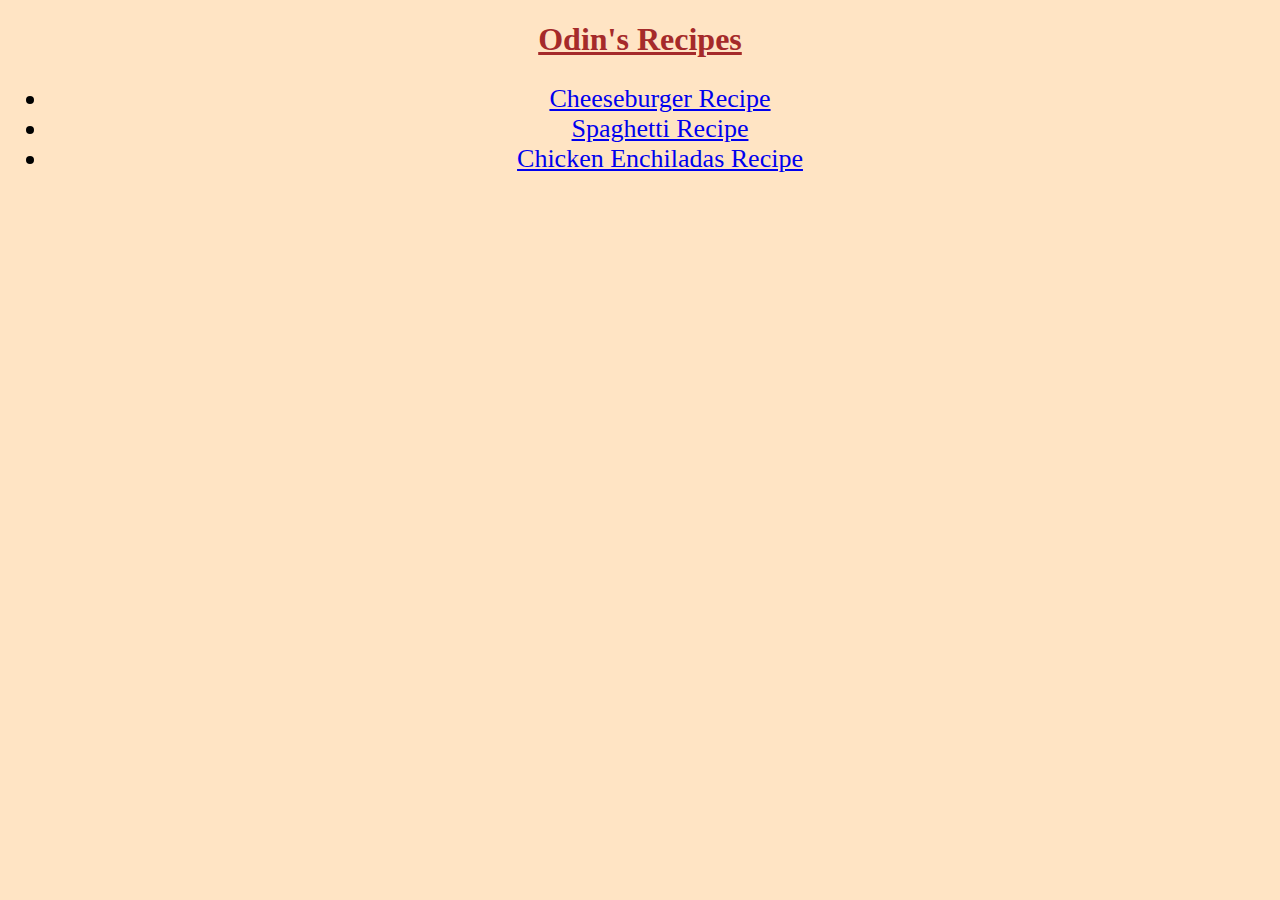
<file: index.html>
<!DOCTYPE html>
    <html lang="en">
        <head>
            <meta charset="utf-8">
            <title> Odin's Recipes</title>
            <link rel="stylesheet" href="styles.css">
        </head>

        <body> 
            <h1>Odin's Recipes</h1>
            <ul class="topic">
                <li><a href="recipes/burger.html">Cheeseburger Recipe</a></li>
                <li><a href="recipes/spaghetti.html">Spaghetti Recipe</a></li>
                <li><a href="recipes/enchiladas.html">Chicken Enchiladas Recipe</a>
            </ul>
        </body>

    </html>
</file>
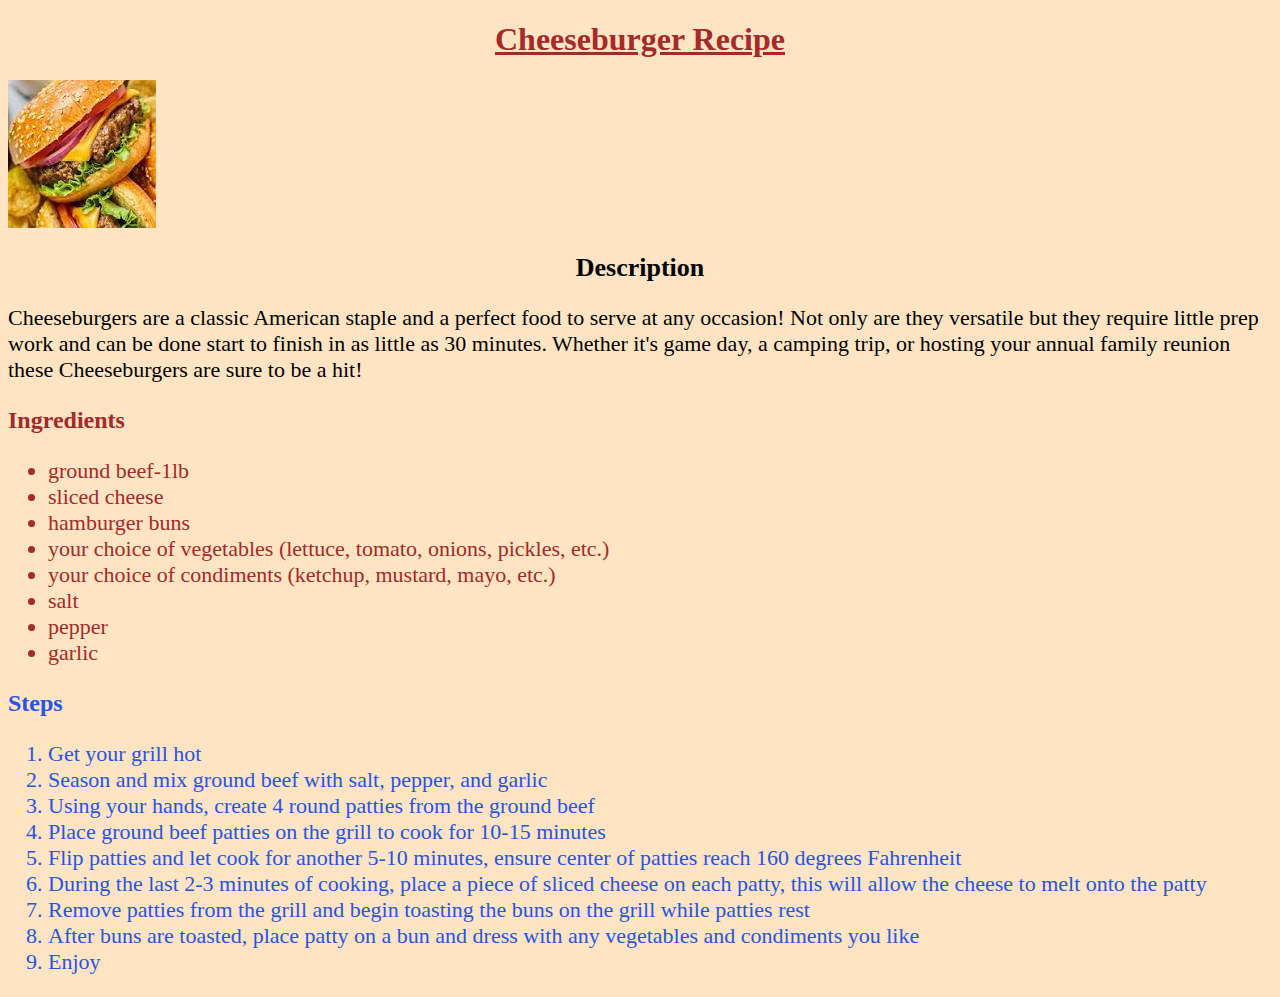
<file: recipes/burger.html>
<!DOCTYPE html>
<html lang="en">
    <head>
        <meta charset="utf-8">
        <title>Cheeseburger Recipe</title>
        <link rel="stylesheet" href="../styles.css">
        <link rel="stylesheet" href="style.css">
    </head>

    <body>
        <h1>Cheeseburger Recipe</h1>
        <img src="../images/cheeseburger.jpg" alt="juicy cheeseburger loaded with toppings">
        <h2>Description</h2>
            <p class="para">Cheeseburgers are a classic American staple and a perfect food to serve at any occasion! Not only are they versatile but they require little prep work and can be done start to finish in as little as 30 minutes.
            Whether it's game day, a camping trip, or hosting your annual family reunion these Cheeseburgers are sure to be a hit!</p>
        <h3 class="ingr">Ingredients</h3>
            <ul class="ulist">
                <li>ground beef-1lb</li>
                <li>sliced cheese</li>
                <li>hamburger buns</li>
                <li>your choice of vegetables (lettuce, tomato, onions, pickles, etc.)</li>
                <li>your choice of condiments (ketchup, mustard, mayo, etc.)</li>
                <li>salt</li>
                <li>pepper</li>
                <li>garlic</li>
            </ul>            
        <h3 class="steps">Steps</h3>
            <ol class="olist">
                <li>Get your grill hot</li>
                <li>Season and mix ground beef with salt, pepper, and garlic</li>
                <li>Using your hands, create 4 round patties from the ground beef</li>
                <li>Place ground beef patties on the grill to cook for 10-15 minutes</li>
                <li>Flip patties and let cook for another 5-10 minutes, ensure center of patties reach 160 degrees Fahrenheit </li>
                <li>During the last 2-3 minutes of cooking, place a piece of sliced cheese on each patty, this will allow the cheese to melt onto the patty</li>
                <li>Remove patties from the grill and begin toasting the buns on the grill while patties rest</li>
                <li>After buns are toasted, place patty on a bun and dress with any vegetables and condiments you like</li>
                <li>Enjoy</li>
            </ol>

            
    </body>
</html>
</file>
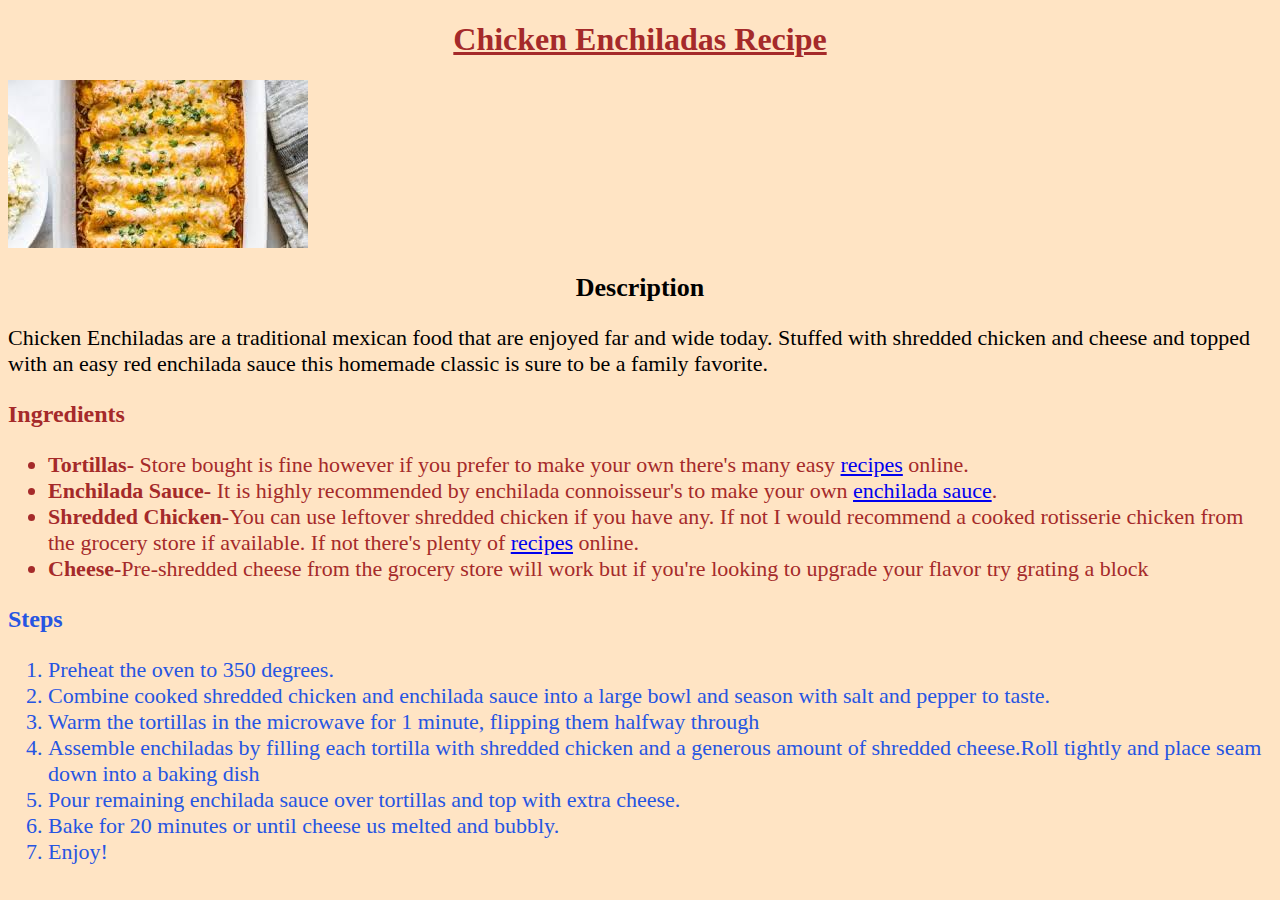
<file: recipes/enchiladas.html>
<!DOCTYPE html>
<html lang="en">
<head>
    <meta charset="UTF-8">
    <meta name="viewport" content="width=device-width, initial-scale=1.0">
    <title>Chicken Enchiladas Recipe</title>
    <link rel="stylesheet" href="../styles.css">
    <link rel="stylesheet" href="style.css">
</head>
<body>
    <h1> Chicken Enchiladas Recipe</h1>
    <img src="../images/enchis.jpg" alt="a white oven dish full of cheesy enchiladas stacked in a row">
    <h2> Description</h2>
    <p class="para">Chicken Enchiladas are a traditional mexican food that are enjoyed far and wide today. Stuffed with shredded chicken and cheese and topped with 
    an easy red enchilada sauce this homemade classic is sure to be a family favorite.</p>
    <h3 class="ingr">Ingredients</h3>
        <ul class="ulist"> 
            <li><strong>Tortillas-</strong> Store bought is fine however if you prefer to make your own there's many easy <a href="https://www.justataste.com/30-minute-homemade-flour-tortillas-recipe/" target="_blank" ref="noopener noreferrer">recipes</a> online.</li>
            <li><strong>Enchilada Sauce-</strong> It is highly recommended by enchilada connoisseur's to make your own <a href="https://www.isabeleats.com/easy-enchilada-sauce/" target="_blank" ref="noopener noreferrer">enchilada sauce</a>.</li>
            <li><strong>Shredded Chicken-</strong>You can use leftover shredded chicken if you have any. If not I would recommend a cooked rotisserie chicken from the grocery store if available. If not there's plenty of <a href="https://www.isabeleats.com/easy-shredded-chicken-recipe/" target="_blank" ref="noopener noreferrer">recipes</a> online.</li> 
            <li><strong>Cheese-</strong>Pre-shredded cheese from the grocery store will work but if you're looking to upgrade your flavor try grating a block</li>
        </ul>
    <h3 class="steps">Steps</h3>
        <ol class="olist">
            <li>Preheat the oven to 350 degrees.</li>
            <li>Combine cooked shredded chicken and enchilada sauce into a large bowl and season with salt and pepper to taste.</li>
            <li>Warm the tortillas in the microwave for 1 minute, flipping them halfway through</li>
            <li>Assemble enchiladas by filling each tortilla with shredded chicken and a generous amount of shredded cheese.Roll tightly and place seam down into a baking dish</li>
            <li>Pour remaining enchilada sauce over tortillas and top with extra cheese.</li>
            <li>Bake for 20 minutes or until cheese us melted and bubbly.</li>
            <li>Enjoy!</li>
        </ol>
</body>
</html>
</file>
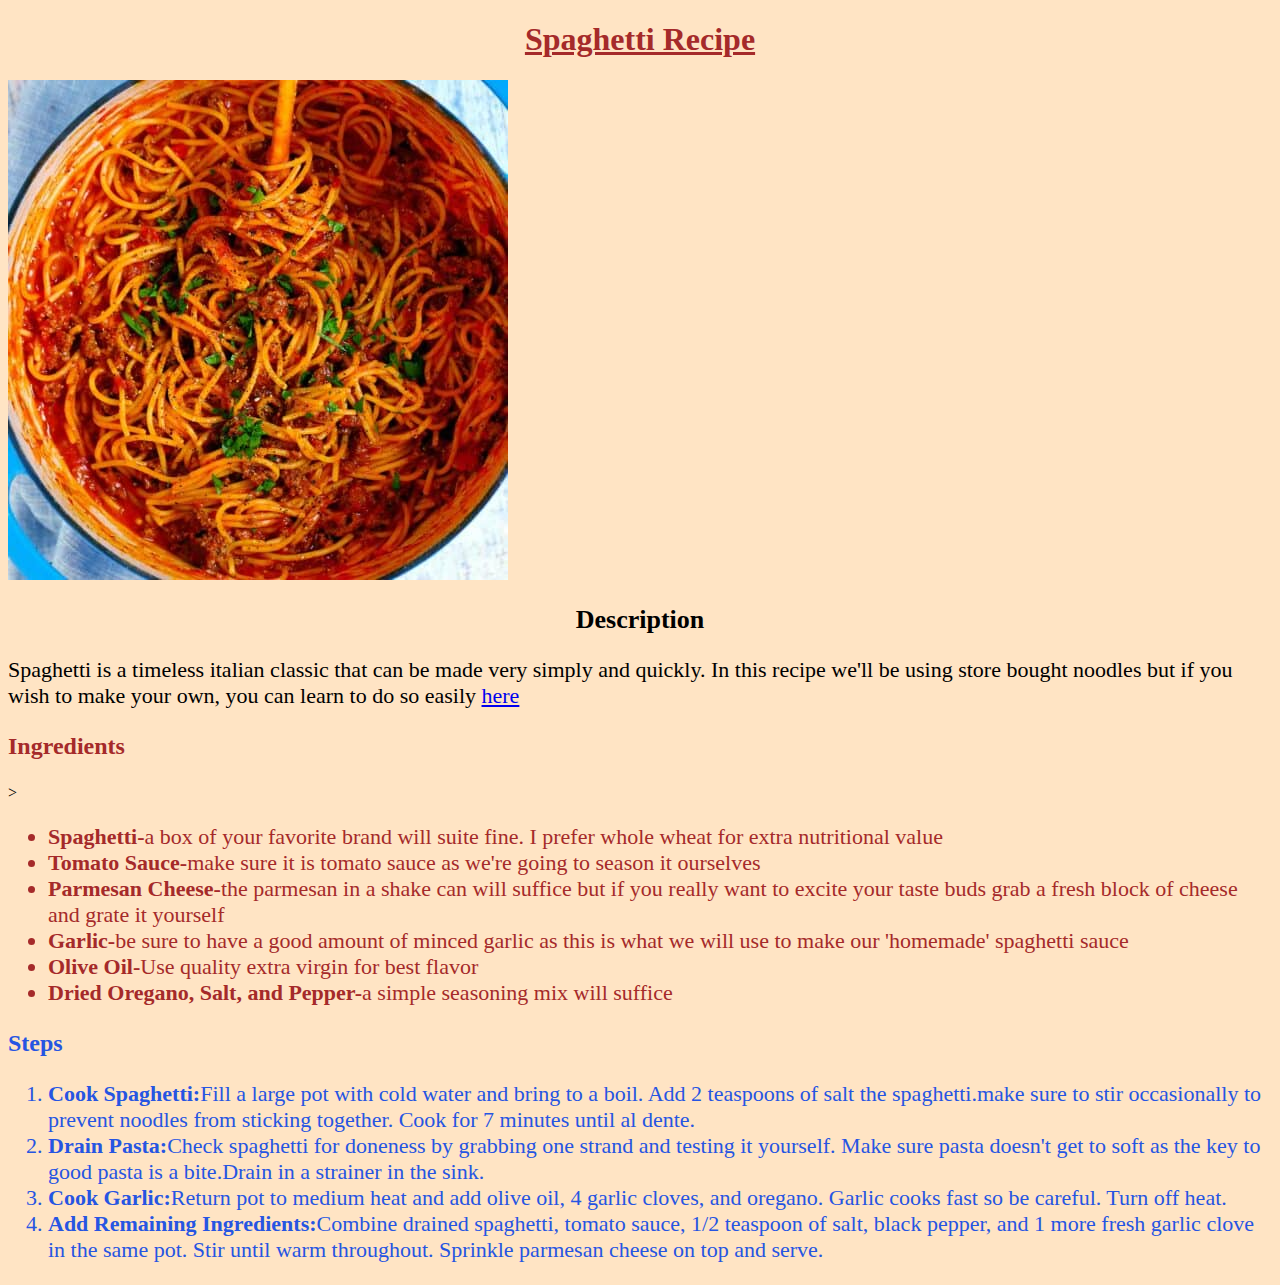
<file: recipes/spaghetti.html>
<!DOCTYPE html>
<html lang="en">
<head>
    <meta charset="UTF-8">
    <meta name="viewport" content="width=device-width, initial-scale=1.0">
    <title>Spaghetti Recipe</title>
    <link rel="stylesheet" href="../styles.css">
    <link rel="stylesheet" href="style.css">
</head>
<body>
    <h1>Spaghetti Recipe</h1>
    <img src="../images/spaghetti.jpg" alt="plate of spaghetti">
    <h2>Description</h2>
    <p class="para">Spaghetti is a timeless italian classic that can be made very simply and quickly. 
    In this recipe we'll be using store bought noodles but if you wish to make your own, 
    you can learn to do so easily <a href="https://www.loveandlemons.com/homemade-pasta-recipe/" target="_blank" rel="noopener noreferrer">here</a></p>
    <h3 class="ingr">Ingredients</h3>>
        <ul class=" ulist">
            <li><strong>Spaghetti-</strong>a box of your favorite brand will suite fine. I prefer whole wheat for extra nutritional value</li>
            <li><strong>Tomato Sauce-</strong>make sure it is tomato sauce as we're going to season it ourselves</li>
            <li><strong>Parmesan Cheese-</strong>the parmesan in a shake can will suffice but if you really want to excite your taste buds grab a fresh block of cheese and grate it yourself</li>
            <li><strong>Garlic-</strong>be sure to have a good amount of minced  garlic as this is what we will use to make our 'homemade' spaghetti sauce</li>
            <li><strong>Olive Oil-</strong>Use quality extra virgin for best flavor</li>
            <li><strong>Dried Oregano, Salt, and Pepper-</strong>a simple seasoning mix will suffice</li>
        </ul>
    <h3 class="steps">Steps</h3>
        <ol class="olist">
            <li><strong>Cook Spaghetti:</strong>Fill a large pot with cold water and bring to a boil. 
                Add 2 teaspoons of salt the spaghetti.make sure to stir occasionally to prevent noodles from sticking together.
                Cook for 7 minutes until al dente.</li>
            <li><strong>Drain Pasta:</strong>Check spaghetti for doneness by grabbing one strand and testing it yourself. 
                Make sure pasta doesn't get to soft as the key to good pasta is a bite.Drain in a strainer in the sink.</li>
            <li><strong>Cook Garlic:</strong>Return pot to medium heat and add olive oil, 4 garlic cloves, and oregano. Garlic cooks fast so be careful.
                 Turn off heat.</li>
            <li><strong>Add Remaining Ingredients:</strong>Combine drained spaghetti, tomato sauce, 1/2 teaspoon of salt, black pepper,
                 and 1 more fresh garlic clove in the same pot. Stir until warm throughout.
                Sprinkle parmesan cheese on top and serve.</li>
        </ol>
</body>
</html>
</file>
<file: styles.css>
body {
    background-color: bisque;
}

h1 {
    color: brown;
    font-weight: bolder;
    font-family: 'Times New Roman', Times, serif;
    text-align: center;
    text-decoration: underline;
    text-shadow: 2cap ;
}

.topic {
    text-align: center;
    font-size: 26px;
}
</file>
<file: recipes/style.css>
h2 {
    font-size: 26px;
    text-align: center;
}
h3 {
    font-size: 24px;
}
.para {
    font-size: 22px;
}

.steps,
.olist {
    color: rgb(38, 85, 226);
}

.olist,
.ulist {
    font-size: 22px;
}

.ingr,
.ulist {
    color: brown;
}
</file>
